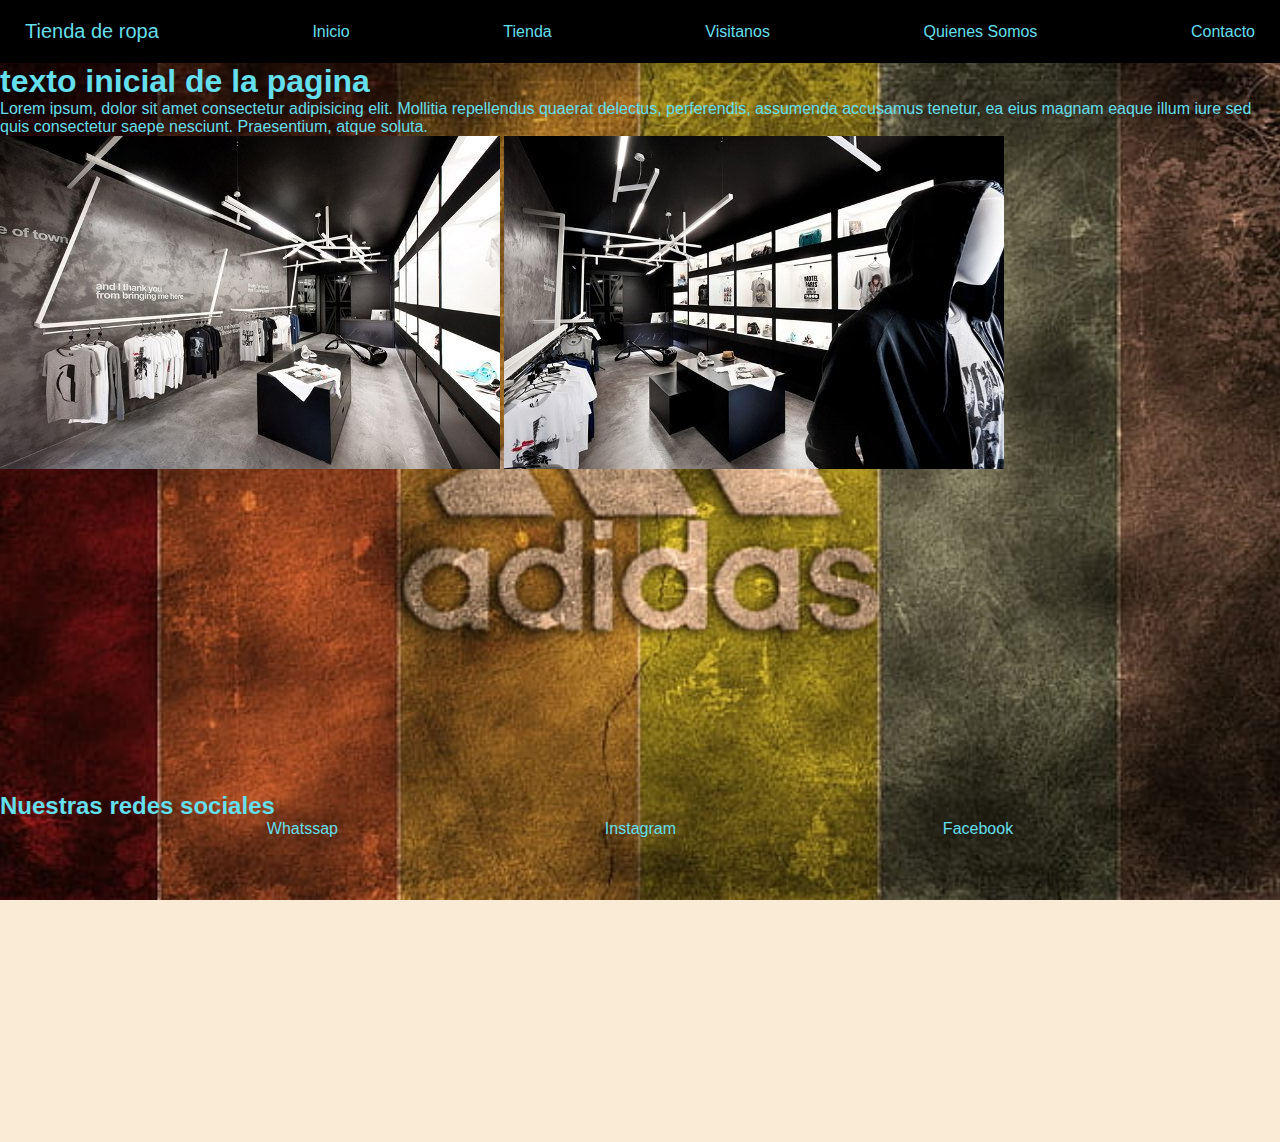
<file: index.html>
<!DOCTYPE html>
<html lang="en">
<head>
    <meta charset="UTF-8">
    <meta http-equiv="X-UA-Compatible" content="IE=edge">
    <meta name="viewport" content="width=device-width, initial-scale=1.0">
    <link rel="shorcut icon" href="./img/icono.jpg">
    <link rel="stylesheet" href="./css/style.css">
    <title>Tienda de Ropa</title>
</head>
<body>
    <div class="body">
       <nav class="navbar">
           <ul class="menu">
            <li class="logo"><a href="">Tienda de ropa</a></li>
            <li><a href="./index.html">Inicio</a></li>
            <li><a href="./html/tienda.html">Tienda</a></li>
            <li><a href="./html/visitanos.html">Visitanos</a></li>
            <li><a href="./html/Equipo.html">Quienes Somos</a></li>
            <li><a href="./html/contacto.html">Contacto</a></li>
           </ul>    
       </nav>
       <main>
        <h1>texto inicial de la pagina</h1>
          <p class="texto">Lorem ipsum, dolor sit amet consectetur adipisicing elit. Mollitia repellendus quaerat delectus, perferendis, assumenda accusamus tenetur, ea eius magnam eaque illum iure sed quis consectetur saepe nesciunt. Praesentium, atque soluta.</p>
           <div>
                <img src="./img/tienda-con-decoracion-muy-grafica-02.jpg" alt="">
                <img src="./img/tienda-con-decoracion-muy-grafica-03.jpg" alt="">
          </div>
          <div>
            <iframe width="560" height="315" src="https://www.youtube.com/embed/NljGurzPM2g" title="YouTube video player" frameborder="0" allow="accelerometer; autoplay; clipboard-write; encrypted-media; gyroscope; picture-in-picture" allowfullscreen></iframe>
          </div>
       </main>
       <footer>
         <h2>Nuestras redes sociales</h2>
          <div>
             <ul class="pie">
              <li><a href="https://web.whatsapp.com/">Whatssap</a></li>
              <li><a href="">Instagram</a></li>
              <li><a href="">Facebook</a></li>
             </ul>
          </div>
          <div class="mapa">
            <iframe src="https://www.google.com/maps/embed?pb=!1m18!1m12!1m3!1d387193.30598686094!2d-74.25986915182648!3d40.69714941045519!2m3!1f0!2f0!3f0!3m2!1i1024!2i768!4f13.1!3m3!1m2!1s0x89c24fa5d33f083b%3A0xc80b8f06e177fe62!2sNew%20York%2C%20NY%2C%20USA!5e0!3m2!1sen!2sar!4v1664164083951!5m2!1sen!2sar" width="400" height="300" style="border:0;" allowfullscreen="" loading="lazy" referrerpolicy="no-referrer-when-downgrade"></iframe>
          </div>
       </footer>
    </div>
</body>
</html>
</file>
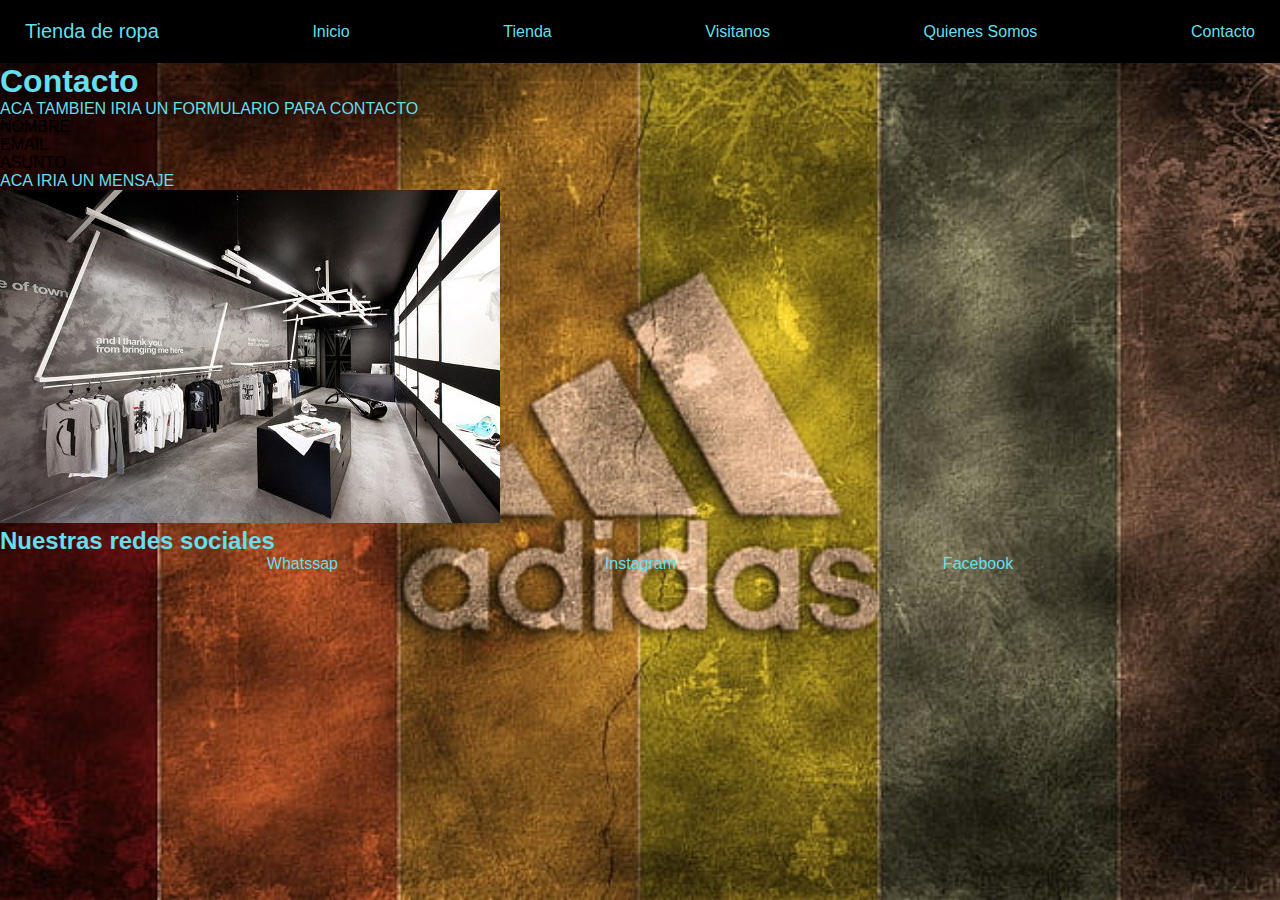
<file: html/contacto.html>
<!DOCTYPE html>
<html lang="en">
<head>
    <meta charset="UTF-8">
    <meta http-equiv="X-UA-Compatible" content="IE=edge">
    <meta name="viewport" content="width=device-width, initial-scale=1.0">
    <link rel="shorcut icon" href="./img/icono.jpg">
    <link rel="stylesheet" href="../css/style.css">
    <title>contacto</title>
</head>
<body>
  <div>
    <div class="body">
        <nav class="navbar">
            <ul class="menu">
             <li class="logo"><a href="">Tienda de ropa</a></li>
             <li><a href="../index.html">Inicio</a></li>
             <li><a href="../html/tienda.html">Tienda</a></li>
             <li><a href="../html/visitanos.html">Visitanos</a></li>
             <li><a href="../html/Equipo.html">Quienes Somos</a></li>
             <li><a href="../html/contacto.html">Contacto</a></li>
            </ul>    
        </nav>
        <main>
          <h1>Contacto</h1>
          <p>ACA TAMBIEN IRIA UN FORMULARIO PARA CONTACTO</p>
          <ul>
            <li>NOMBRE</li>
            <li>EMAIL</li>
            <li>ASUNTO</li>
          </ul>
          <p>ACA IRIA UN MENSAJE</p>
          <img src="../img/tienda-con-decoracion-muy-grafica-02.jpg" alt="">
        </main>
        <footer>
            <h2>Nuestras redes sociales</h2>
             <div>
                <ul class="pie">
                 <li><a href="https://web.whatsapp.com/">Whatssap</a></li>
                 <li><a href="">Instagram</a></li>
                 <li><a href="">Facebook</a></li>
                </ul>
             </div>
             <div class="mapa">
               <iframe src="https://www.google.com/maps/embed?pb=!1m18!1m12!1m3!1d387193.30598686094!2d-74.25986915182648!3d40.69714941045519!2m3!1f0!2f0!3f0!3m2!1i1024!2i768!4f13.1!3m3!1m2!1s0x89c24fa5d33f083b%3A0xc80b8f06e177fe62!2sNew%20York%2C%20NY%2C%20USA!5e0!3m2!1sen!2sar!4v1664164083951!5m2!1sen!2sar" width="400" height="300" style="border:0;" allowfullscreen="" loading="lazy" referrerpolicy="no-referrer-when-downgrade"></iframe>
             </div>
          </footer>
  </div>
</body>
</html>
</file>
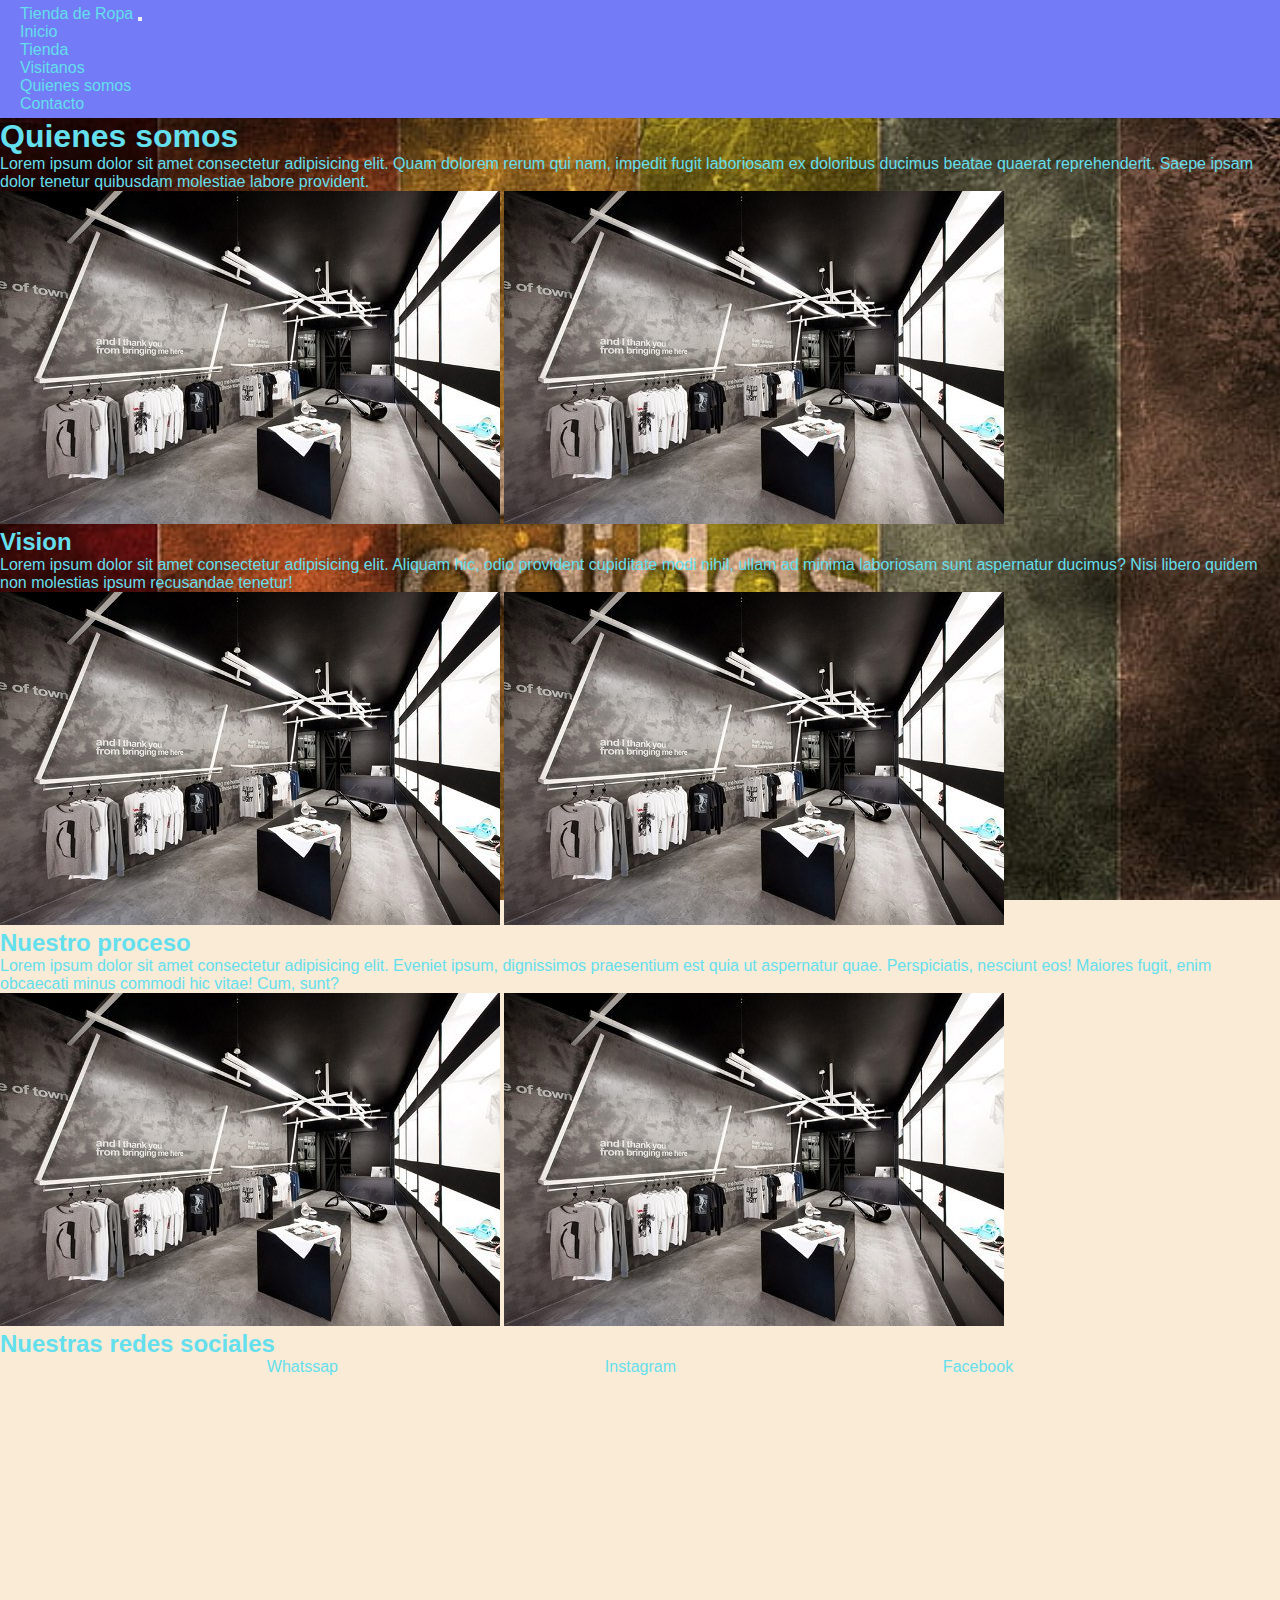
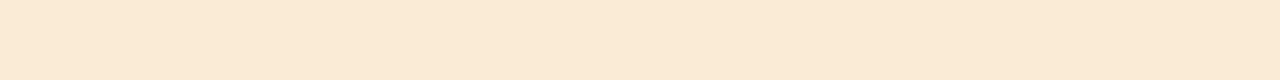
<file: html/Equipo.html>
<!DOCTYPE html>
<html lang="en">
<head>
    <meta charset="UTF-8">
    <meta http-equiv="X-UA-Compatible" content="IE=edge">
    <meta name="viewport" content="width=device-width, initial-scale=1.0">
    <link rel="shorcut icon" href="./img/icono.jpg">
    <!-- CSS only -->
    <link href="https://cdn.jsdelivr.net/npm/bootstrap@5.2.2/dist/css/bootstrap.min.css" rel="stylesheet" integrity="sha384-Zenh87qX5JnK2Jl0vWa8Ck2rdkQ2Bzep5IDxbcnCeuOxjzrPF/et3URy9Bv1WTRi" crossorigin="anonymous">
    <link rel="stylesheet" href="../css/style.css">
    <title>Nuestro Equipo</title>
</head>
<body>
  <div>
    <div class="body">
      <nav class="navbar navbar-expand-lg nav-propio fixed-top">
        <div class="container-fluid">
          <a class="navbar-brand" href="#">Tienda de Ropa</a>
          <button class="navbar-toggler" type="button" data-bs-toggle="collapse" data-bs-target="#navbarSupportedContent" aria-controls="navbarSupportedContent" aria-expanded="false" aria-label="Toggle navigation">
            <span class="navbar-toggler-icon"></span>
          </button>
          <div class="collapse navbar-collapse" id="navbarSupportedContent">
            <ul class="navbar-nav me-auto mb-2 mb-lg-0">
              <li class="nav-item">
                <a class="nav-link active" aria-current="page" href="../index.html">Inicio</a>
              </li>
              <li class="nav-item">
                <a class="nav-link active" aria-current="page" href="../html/tienda.html">Tienda</a>
              </li>
              <li class="nav-item">
                <a class="nav-link active" aria-current="page" href="../html/visitanos.html">Visitanos</a>
              </li>
              <li class="nav-item">
                <a class="nav-link active" aria-current="page" href="../html/Equipo.html">Quienes somos</a>
              </li>
              <li class="nav-item">
                <a class="nav-link active" aria-current="page" href="../html/contacto.html">Contacto</a>
              </li>
            </ul>
          </div>
        </div>
      </nav>
        <main>
          <h1>Quienes somos</h1>
          <p>
            Lorem ipsum dolor sit amet consectetur adipisicing elit. Quam dolorem rerum qui nam, impedit fugit laboriosam ex doloribus ducimus beatae quaerat reprehenderit. Saepe ipsam dolor tenetur quibusdam molestiae labore provident.
          </p>
           <img src="../img/tienda-con-decoracion-muy-grafica-02.jpg" alt="">
           <img src="../img/tienda-con-decoracion-muy-grafica-02.jpg" alt="">
        </main>
        <section>
          <h2>Vision</h2>
          <p>Lorem ipsum dolor sit amet consectetur adipisicing elit. Aliquam hic, odio provident cupiditate modi nihil, ullam ad minima laboriosam sunt aspernatur ducimus? Nisi libero quidem non molestias ipsum recusandae tenetur!</p>
          <img src="../img/tienda-con-decoracion-muy-grafica-02.jpg" alt="">
        <img src="../img/tienda-con-decoracion-muy-grafica-02.jpg" alt="">
        </section>
        <article>
          <h2>Nuestro proceso</h2>
          <p>Lorem ipsum dolor sit amet consectetur adipisicing elit. Eveniet ipsum, dignissimos praesentium est quia ut aspernatur quae. Perspiciatis, nesciunt eos! Maiores fugit, enim obcaecati minus commodi hic vitae! Cum, sunt?</p>
          <img src="../img/tienda-con-decoracion-muy-grafica-02.jpg" alt="">
          <img src="../img/tienda-con-decoracion-muy-grafica-02.jpg" alt="">
        </article>
        <footer>
            <h2>Nuestras redes sociales</h2>
             <div>
                <ul class="pie">
                 <li><a href="https://web.whatsapp.com/">Whatssap</a></li>
                 <li><a href="">Instagram</a></li>
                 <li><a href="">Facebook</a></li>
                </ul>
             </div>
             <div class="mapa">
               <iframe src="https://www.google.com/maps/embed?pb=!1m18!1m12!1m3!1d387193.30598686094!2d-74.25986915182648!3d40.69714941045519!2m3!1f0!2f0!3f0!3m2!1i1024!2i768!4f13.1!3m3!1m2!1s0x89c24fa5d33f083b%3A0xc80b8f06e177fe62!2sNew%20York%2C%20NY%2C%20USA!5e0!3m2!1sen!2sar!4v1664164083951!5m2!1sen!2sar" width="400" height="300" style="border:0;" allowfullscreen="" loading="lazy" referrerpolicy="no-referrer-when-downgrade"></iframe>
             </div>
          </footer>
  </div>
  <!-- JavaScript Bundle with Popper -->
  <script src="https://cdn.jsdelivr.net/npm/bootstrap@5.2.2/dist/js/bootstrap.bundle.min.js" integrity="sha384-OERcA2EqjJCMA+/3y+gxIOqMEjwtxJY7qPCqsdltbNJuaOe923+mo//f6V8Qbsw3" crossorigin="anonymous"></script>
</body>
</html>
</file>
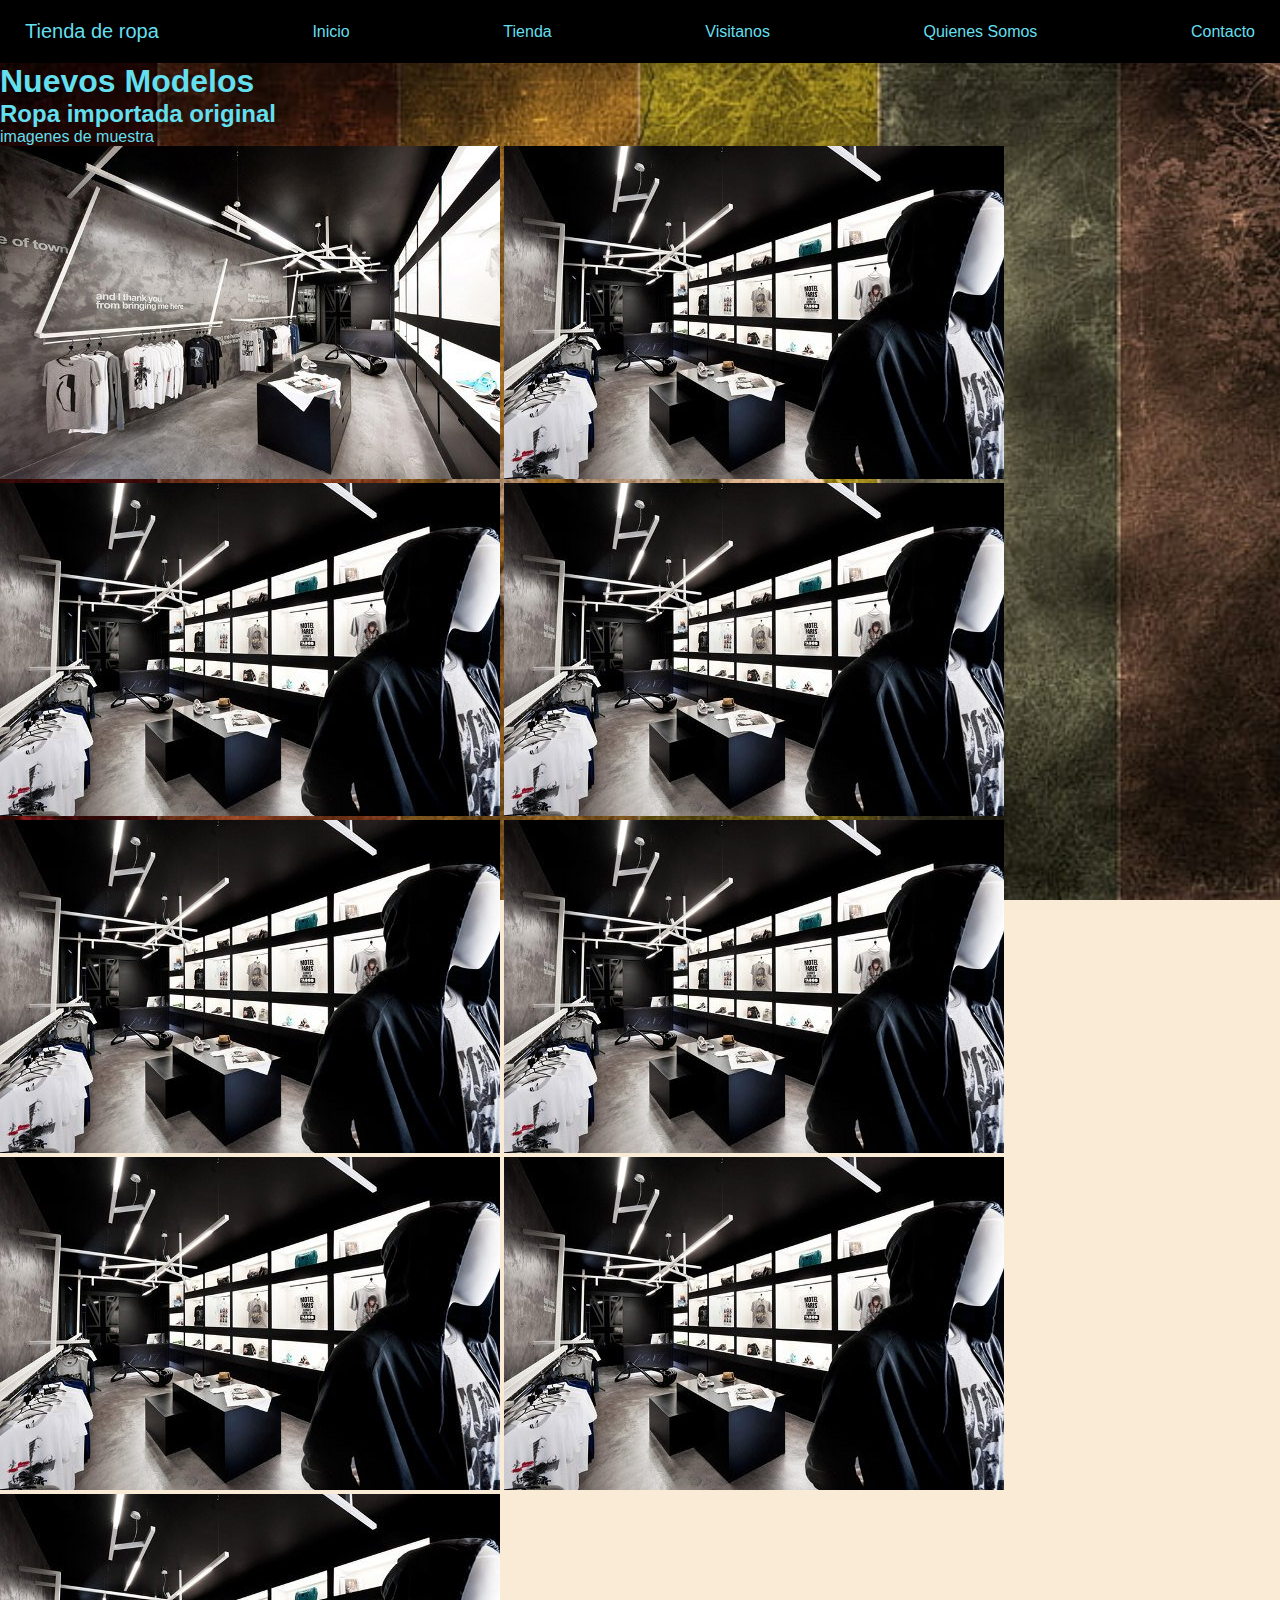
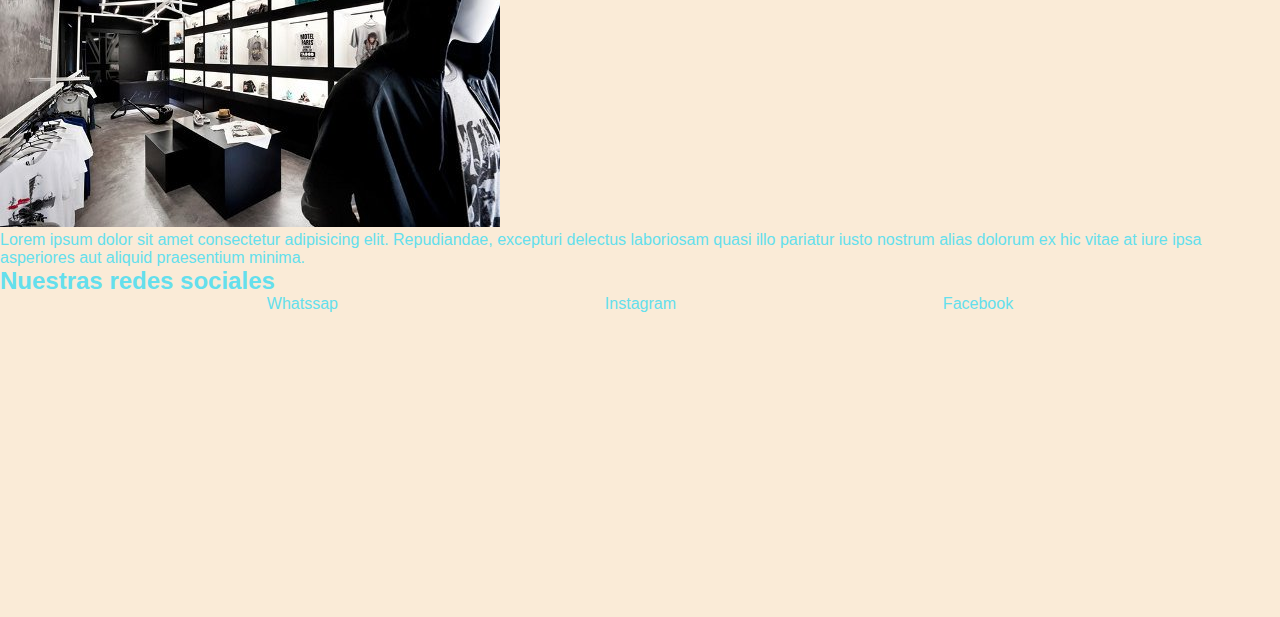
<file: html/tienda.html>
<!DOCTYPE html>
<html lang="en">
<head>
    <meta charset="UTF-8">
    <meta http-equiv="X-UA-Compatible" content="IE=edge">
    <meta name="viewport" content="width=device-width, initial-scale=1.0">
    <link rel="shorcut icon" href="./img/icono.jpg">
    <link rel="stylesheet" href="../css/style.css">
    <title>Nuestra Tienda</title>
</head>
<body>
    <div>
      <div class="body">
        <nav class="navbar">
            <ul class="menu">
             <li class="logo"><a href="">Tienda de ropa</a></li>
             <li><a href="../index.html">Inicio</a></li>
             <li><a href="../html/tienda.html">Tienda</a></li>
             <li><a href="../html/visitanos.html">Visitanos</a></li>
             <li><a href="../html/Equipo.html">Quienes Somos</a></li>
             <li><a href="../html/contacto.html">Contacto</a></li>
            </ul>    
        </nav>
           <main>
            <h1>Nuevos Modelos</h1>
             <h2>Ropa importada original</h2>
             <p>imagenes de muestra</p>
             <div>
              <img src="../img/tienda-con-decoracion-muy-grafica-02.jpg" alt="">
              <img src="../img/tienda-con-decoracion-muy-grafica-03.jpg" alt="">
              <img src="../img/tienda-con-decoracion-muy-grafica-03.jpg" alt="">
              <img src="../img/tienda-con-decoracion-muy-grafica-03.jpg" alt="">
              <img src="../img/tienda-con-decoracion-muy-grafica-03.jpg" alt="">
              <img src="../img/tienda-con-decoracion-muy-grafica-03.jpg" alt="">
              <img src="../img/tienda-con-decoracion-muy-grafica-03.jpg" alt="">
              <img src="../img/tienda-con-decoracion-muy-grafica-03.jpg" alt="">
              <img src="../img/tienda-con-decoracion-muy-grafica-03.jpg" alt="">
             </div>
           </main>
           <section>
            <p>Lorem ipsum dolor sit amet consectetur adipisicing elit. Repudiandae, excepturi delectus laboriosam quasi illo pariatur iusto nostrum alias dolorum ex hic vitae at iure ipsa asperiores aut aliquid praesentium minima.</p>
           </section>
        <footer>
            <h2>Nuestras redes sociales</h2>
             <div>
                <ul class="pie">
                 <li><a href="https://web.whatsapp.com/">Whatssap</a></li>
                 <li><a href="">Instagram</a></li>
                 <li><a href="">Facebook</a></li>
                </ul>
             </div>
             <div class="mapa">
               <iframe src="https://www.google.com/maps/embed?pb=!1m18!1m12!1m3!1d387193.30598686094!2d-74.25986915182648!3d40.69714941045519!2m3!1f0!2f0!3f0!3m2!1i1024!2i768!4f13.1!3m3!1m2!1s0x89c24fa5d33f083b%3A0xc80b8f06e177fe62!2sNew%20York%2C%20NY%2C%20USA!5e0!3m2!1sen!2sar!4v1664164083951!5m2!1sen!2sar" width="400" height="300" style="border:0;" allowfullscreen="" loading="lazy" referrerpolicy="no-referrer-when-downgrade"></iframe>
             </div>
        </footer>
    </div>
</body>
</html>
</file>
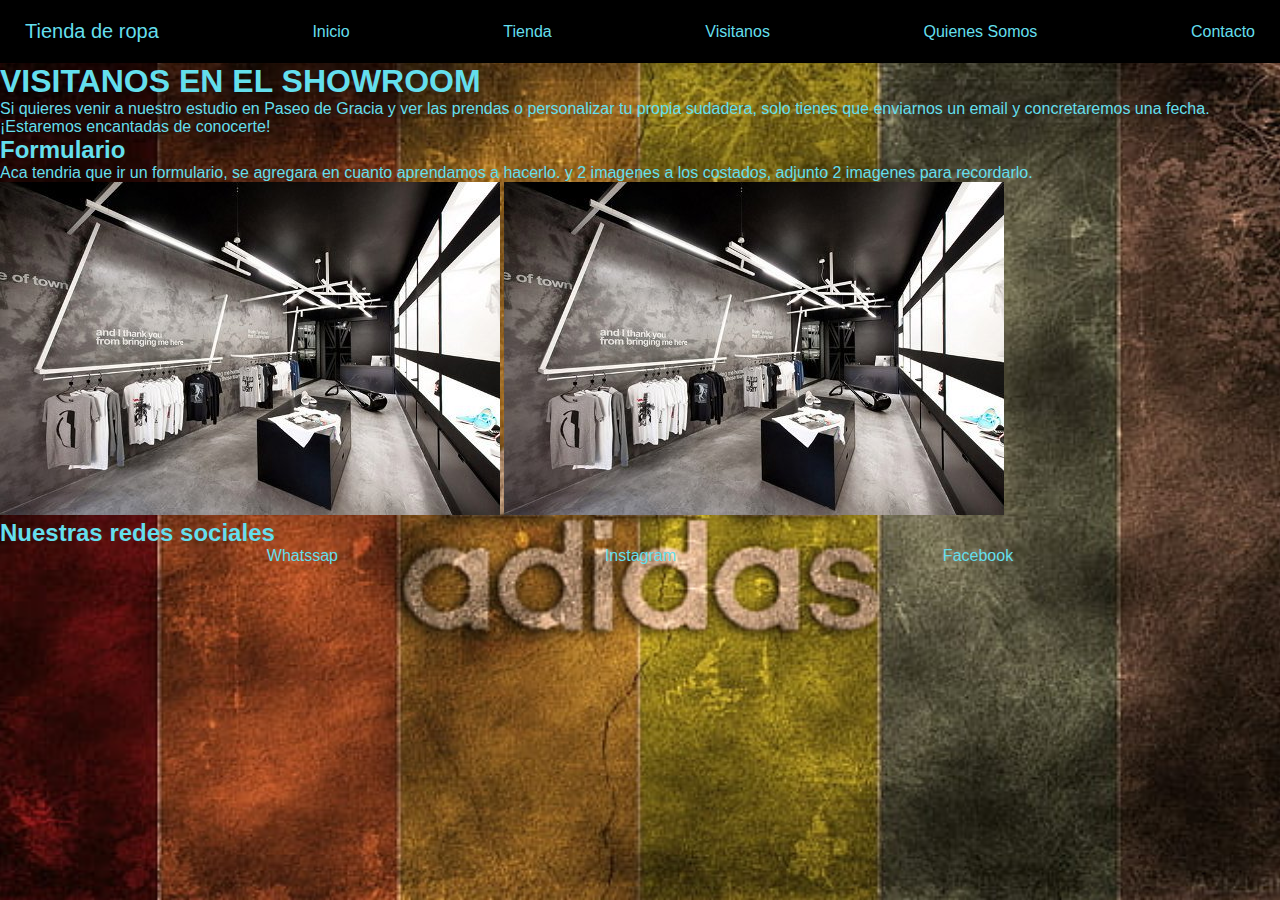
<file: html/visitanos.html>
<!DOCTYPE html>
<html lang="en">
<head>
    <meta charset="UTF-8">
    <meta http-equiv="X-UA-Compatible" content="IE=edge">
    <meta name="viewport" content="width=device-width, initial-scale=1.0">
    <link rel="shorcut icon" href="./img/icono.jpg">
    <link rel="stylesheet" href="../css/style.css">
    <title>Visitanos</title>
</head>
<body>
    <div>
        <div class="body">
            <nav class="navbar">
                <ul class="menu">
                 <li class="logo"><a href="">Tienda de ropa</a></li>
                 <li><a href="../index.html">Inicio</a></li>
                 <li><a href="../html/tienda.html">Tienda</a></li>
                 <li><a href="../html/visitanos.html">Visitanos</a></li>
                 <li><a href="../html/Equipo.html">Quienes Somos</a></li>
                 <li><a href="../html/contacto.html">Contacto</a></li>
                </ul>    
            </nav>
            <main>
                <h1><strong>VISITANOS EN EL SHOWROOM</strong></h1>
                <p>Si quieres venir a nuestro estudio en Paseo de Gracia y ver las prendas o personalizar tu propia sudadera, solo tienes que enviarnos un email y concretaremos una fecha.
                ¡Estaremos encantadas de conocerte!</p>
            </main>
            <section>
                <h2>Formulario</h2>
                <p>
                    Aca tendria que ir un formulario, se agregara en cuanto aprendamos a hacerlo. y 2 imagenes a los costados, adjunto 2 imagenes para recordarlo.
                </p>
                <img src="../img/tienda-con-decoracion-muy-grafica-02.jpg" alt="">
                <img src="../img/tienda-con-decoracion-muy-grafica-02.jpg" alt="">
            </section>
            <footer>
                <h2>Nuestras redes sociales</h2>
                 <div>
                    <ul class="pie">
                     <li><a href="https://web.whatsapp.com/">Whatssap</a></li>
                     <li><a href="">Instagram</a></li>
                     <li><a href="">Facebook</a></li>
                    </ul>
                 </div>
                 <div class="mapa">
                   <iframe src="https://www.google.com/maps/embed?pb=!1m18!1m12!1m3!1d387193.30598686094!2d-74.25986915182648!3d40.69714941045519!2m3!1f0!2f0!3f0!3m2!1i1024!2i768!4f13.1!3m3!1m2!1s0x89c24fa5d33f083b%3A0xc80b8f06e177fe62!2sNew%20York%2C%20NY%2C%20USA!5e0!3m2!1sen!2sar!4v1664164083951!5m2!1sen!2sar" width="400" height="300" style="border:0;" allowfullscreen="" loading="lazy" referrerpolicy="no-referrer-when-downgrade"></iframe>
                 </div>
              </footer>
    </div>
</body>
</html>
</file>
<file: css/style.css>
* { box-sizing: border-box; 
    padding: 0; 
    margin: 0; 
} 

body { font-family: sans-serif; 
    background-image: url(/img/fondo.jpg);
    background-position: center center;
    background-attachment: fixed;
    background-size: cover;
    background-repeat: no-repeat;
    background-color: antiquewhite;
} 

h1,h2,p{
    color: rgb(100, 223, 237);
}
nav { background-color: black; 
    padding: 5px 20px; 
} 

.nav-propio{
    background-color: rgb(115, 124, 246);
}

ul { list-style-type: none;
 } 
 
a { color: rgb(100, 223, 237); 
    text-decoration: none;
 } 
a:hover { text-decoration: underline; 
} 

.logo a:hover { text-decoration: none;
 } 

.menu li { font-size: 16px;
     padding: 15px 5px; 
     white-space: nowrap; 
    } 

.logo a{ font-size: 20px; 
} 

texto{
    background-color: bisque;
}

/* responsivo para celular , prueba1*/ 

.menu { display: flex;
     flex-wrap: wrap;
      justify-content: space-between;
       align-items: center;
    }  

.item { width: 100%; 
        text-align: center;
         display: none; 
    } 

.pie {
    display: flex;
    flex-wrap: wrap;
    justify-content: space-evenly;
}
</file>
